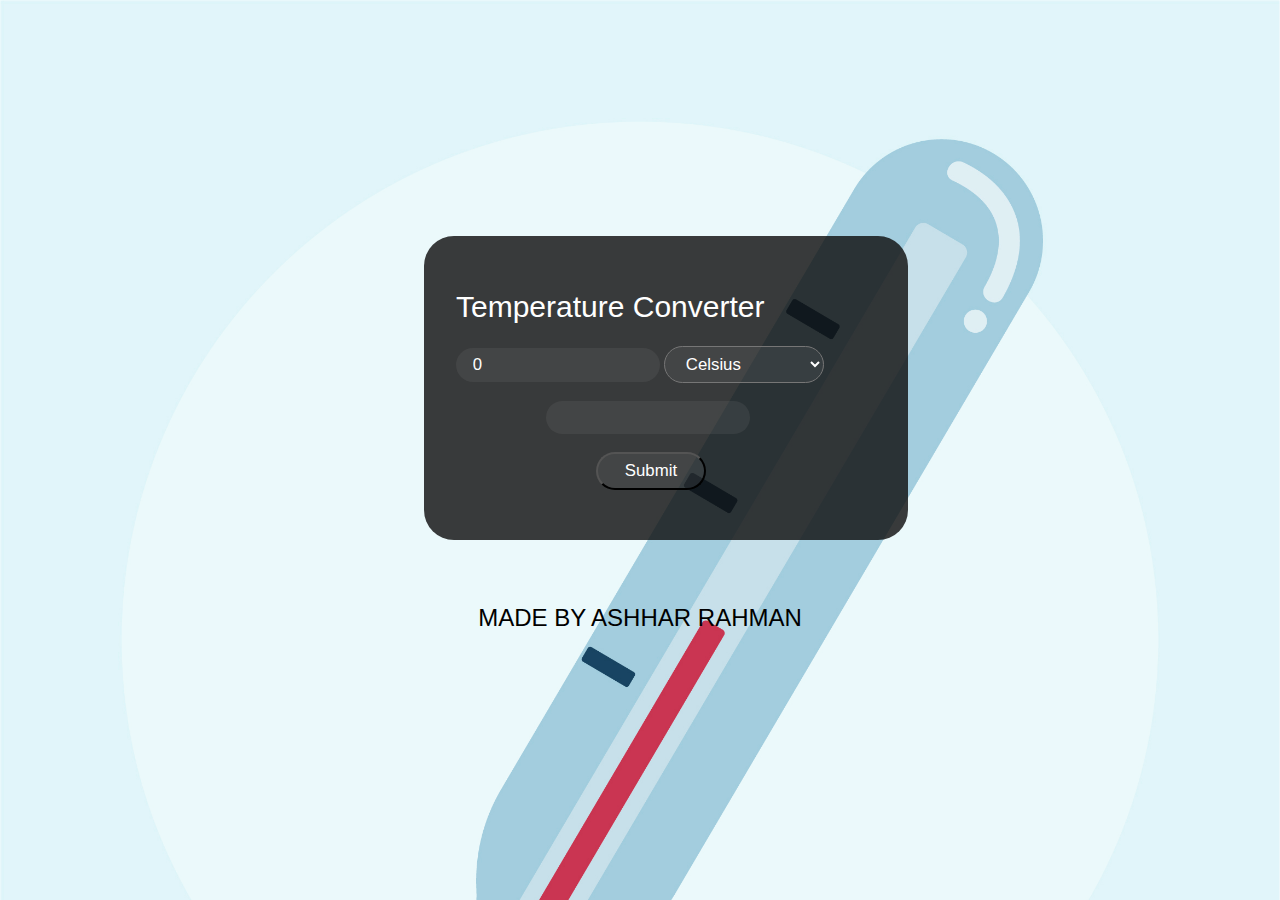
<file: TempConverter/index.html>
<!DOCTYPE html>
<html lang="en">
<head>
  <meta charset="UTF-8">
  <meta name="viewport" content="width=device-width, initial-scale=1.0">
  <title>Weather App</title>
  <link rel="preconnect" href="https://fonts.gstatic.com">
  <link href="https://fonts.googleapis.com/css2?family=Open+Sans&display=swap" rel="stylesheet">
  <link rel="stylesheet" href="./style.css">
</head>
<body>

  <div class="card" id="car1">
    <form id="calcTemp" onsubmit="calculateTemp(); return false">
      <label for="temp">Temperature Converter</label>
      <br />
      <input class="search-bar" type="number" name="temp" id="temp" value="0">
      <select name="temp_diff" id="temp_diff" >
        <option value="cel">Celsius</option>
        <option value="fah">Fahrenheit</option>
      </select>
      <br><br>
      <div class="search-bar">
        <div  name="temp" id="result" value="0">
      </div>
      <br>
      <div class="sub">
      <input  id="submit" name="convert" type="submit" id="submit">
      </div>
      <br>
    </form>
    
  </div>
  <footer>
    <p>MADE BY ASHHAR RAHMAN</span></p>
    
  </footer>
    

  <script src="script.js"></script>
</body>
</html>
</file>
<file: TempConverter/style.css>
body {
    font-family: sans-serif;
    margin: 0;
    padding: 0;
    height: 100vh;
    margin: 0;
      /* background-color: #ffffff; */
      background-image: url(43945.jpg);
      background-size: cover;
      background-repeat: no-repeat;
      display: flex;
      justify-content: center;
      align-items: center;
}

.car1 {
    margin: 150px auto;
    max-width: 300px;
    background-color: #333;
    border: 1px solid #ccc;
    
    padding: 10px;
    box-shadow: 2px 2px 5px rgba(0, 0, 0, 0.3);
    border-radius: 19px;
    font-size: 16px;
  }
.search {
    display: flex;
    flex-direction: row;
    align-items: baseline;
    justify-content: center;
}
  
  
  
input.search-bar {
    border: none;
    outline: none;
    padding: 0.4em 1em;
    border-radius: 24px;
    background: #7c7c7c2b;
    color: white;
    font-family: inherit;
    font-size: 105%;
    width: calc(100% -100px);
}
.search-bar2 {
    border: none;
    outline: none;
    padding: 0.4em 1em;
    border-radius: 24px;
    background: #7c7c7c2b;
    color: white;
    height:15px;
    font-family: inherit;
    font-size: 105%;
    width: 160px;
}
#calcTemp {
    background: #0f0f0fd0;

    
    color: white;
    padding: 2em;
    border-radius: 30px;
    width: 100%;
    max-width: 420px;
    margin: 1em;
}

label {
    font-size: 30px;
    line-height: 78px;
}

#temp {
  border: none;
  outline: none;
  padding: 0.4em 1em;
  border-radius: 24px;
  background: #7c7c7c2b;
  color: white;
  font-family: inherit;
  font-size: 105%;
  width: 170px
    
}


#temp_diff  {
  outline: none;
    padding: 0.4em 1em;
    border-radius: 24px;
    background: #7c7c7c2b;
    color: white;
    font-family: inherit;
    font-size: 105%;
    width: 160px;
   
}

#submit {
  outline: none;
    padding: 0.4em 1em;
    border-radius: 24px;
    background: #7c7c7c2b;
    color: white;
    font-family: inherit;
    font-size: 105%;
    width: 110px;
    
}


#submit:hover{
    
    cursor: pointer;
    color: aqua;
}

#result{
    font-size: 27px;
    outline: none;
    padding: 0.4em 1em;
    border-radius: 24px;
    background: #7c7c7c2b;
    color: white;
    font-family: inherit;
    height:20px;
    font-size: 105%;
    width: 170px;
   margin-left: 90px;
}
.sub{
    margin-left: 140px;
}
  
footer {
    text-align: center;
  /*   display: flex;
    justify-content: space-between; */
    align-items: center;
    /* background-color: #333; */
    color: #000000;
    padding: 1em;
    font-size: x-large;
}
  
footer:hover{
    color: #ff5303;
}
</file>
